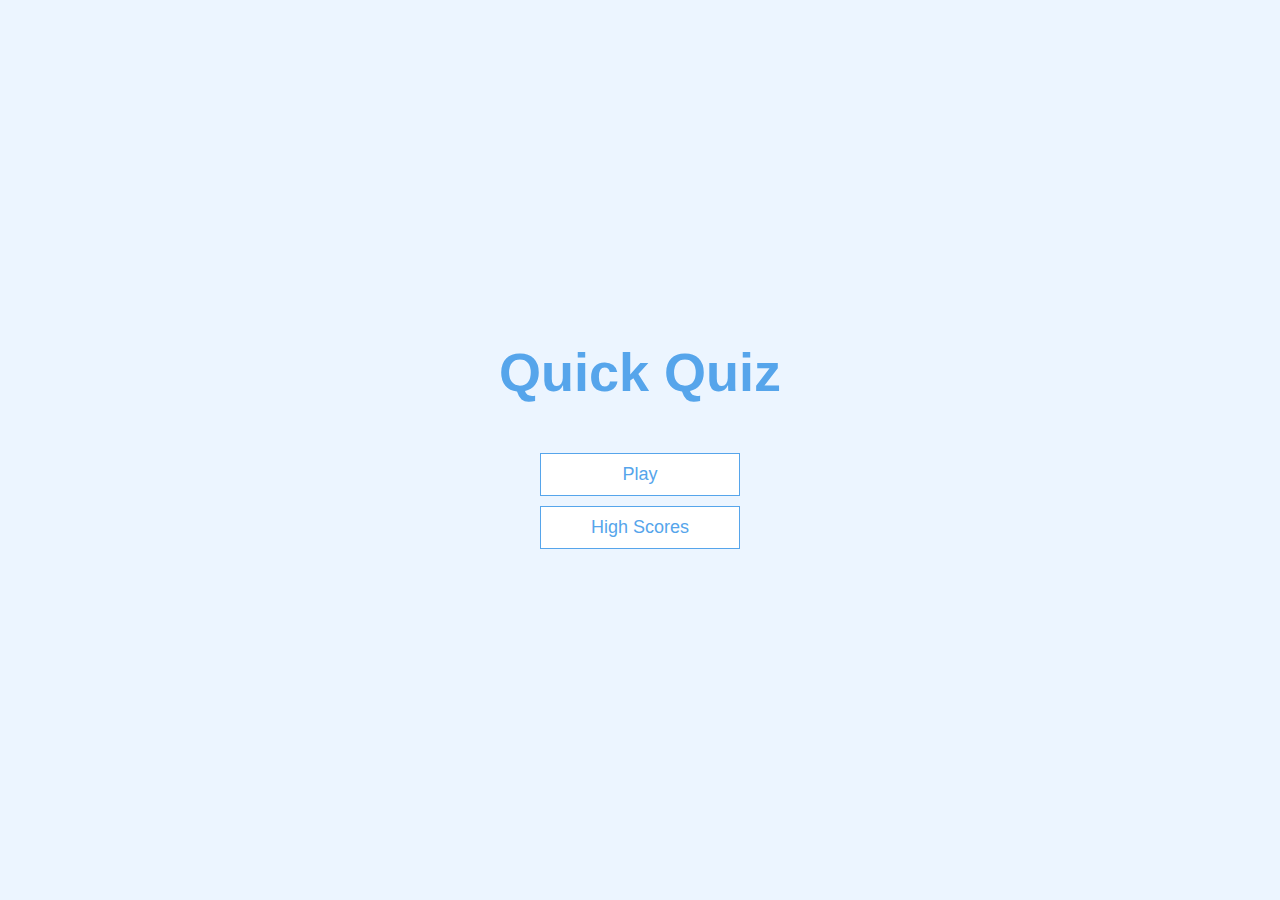
<file: index.html>
<!DOCTYPE html>
<html lang="en">
<head>
    <meta charset="UTF-8">
    <meta name="viewport" content="width=device-width, initial-scale=1.0">
    <meta http-equiv="X-UA-Compatible" content="ie=edge">
    <title>Quick Quiz</title>
    <link rel="stylesheet" href="app.css">
</head>
<body>
    <div class="container"> 
        <div id="home" class="flex-center flex-column">
            <h1>Quick Quiz</h1>
            <a class="btn" href="game.html">Play</a>
            <a class="btn" href="high-scores.html">High Scores</a>
        </div>   
    </div>
</body>
</html>
</file>
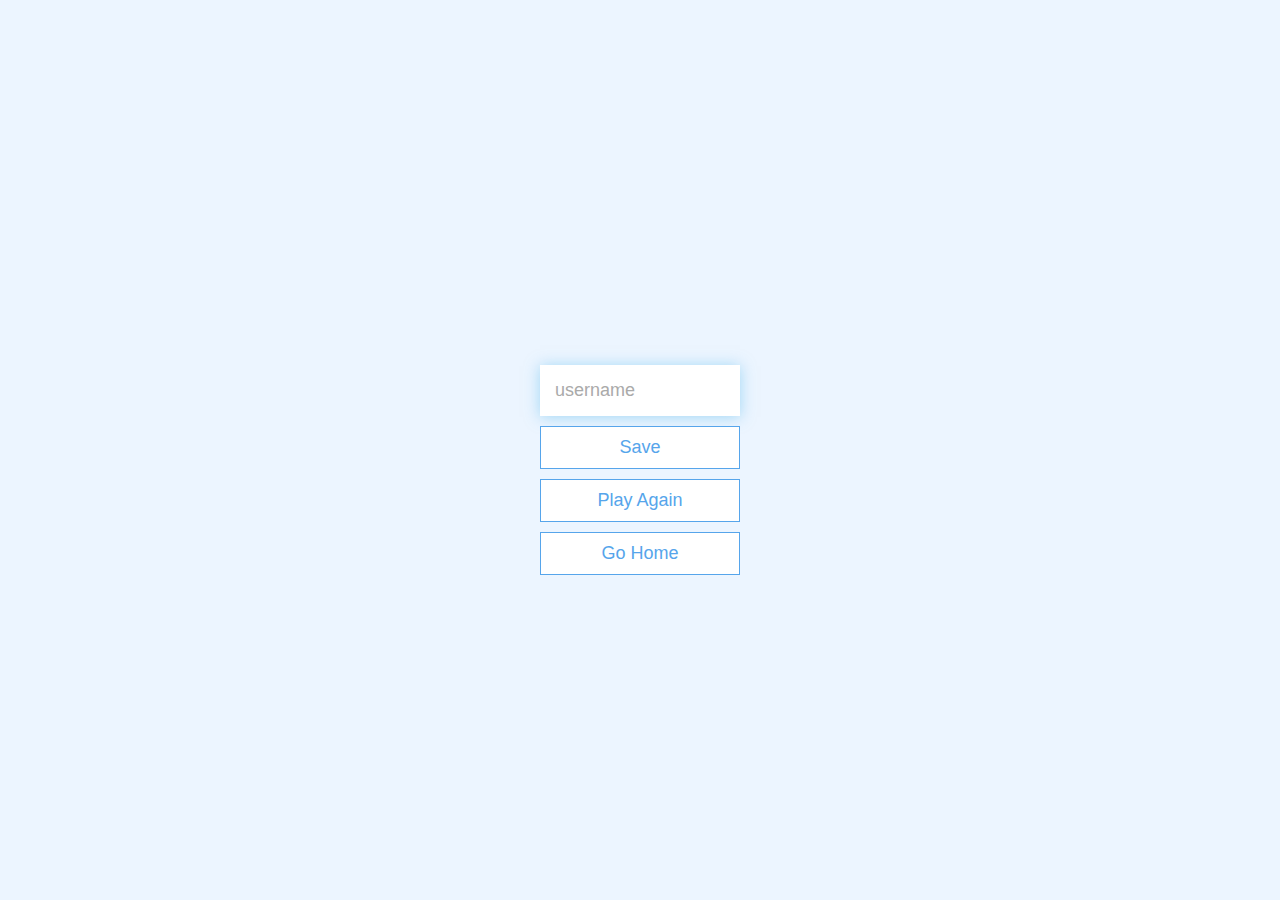
<file: end.html>
<!DOCTYPE html>
<html lang="en">
<head>
    <meta charset="UTF-8">
    <meta name="viewport" content="width=device-width, initial-scale=1.0">
    <meta http-equiv="X-UA-Compatible" content="ie=edge">
    <link rel="stylesheet" href="app.css">
    <title>Congrats!</title>
</head>
<body>
    <div class="container">
        <div id="end" class="flex-center flex-column">
            <h1 id="finalScore">0</h1>
            <form>
                <input type="text" id="username" name="username" placeholder="username" />
                <button id="saveScoreBtn" type="submit" class="btn" disabled onclick="saveHighScore(event)">
                    Save
                </button>
            </form>
                <a href="game.html" class="btn">Play Again</a>
                <a href="index.html" class="btn">Go Home</a>            
        </div>
    </div>
    <script src="end.js"></script>
</body>
</html>
</file>
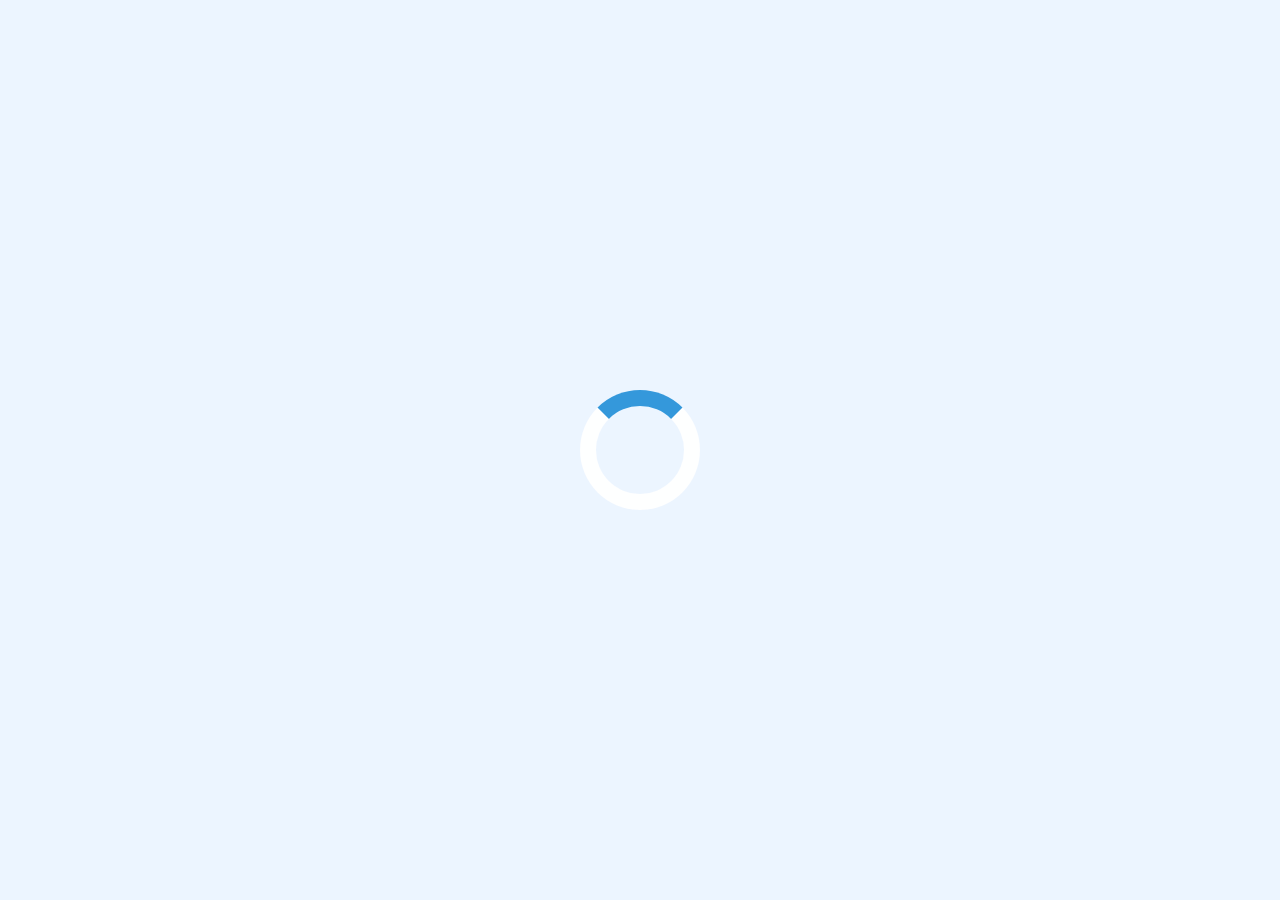
<file: game.html>
<!DOCTYPE html>
<html lang="en">
<head>
    <meta charset="UTF-8">
    <meta name="viewport" content="width=device-width, initial-scale=1.0">
    <meta http-equiv="X-UA-Compatible" content="ie=edge">
    <link rel="stylesheet" href="app.css">
    <link rel="stylesheet" href="game.css">
    <title>Quick Quiz - Play</title>
</head>
<body>
    <div class="container">
      <div id="loader"></div>
        <div id="game" class="justify-center flex-column hidden">
          <div id="hud">
            <div id="hud-item">
              <p id="progressText" class="hud-prefix">
                Question
              </p>
              <div id="progressBar">
                <div id="progressBarFull">
                </div>
              </div>
            </div>
            <div id="hud-item">
                <p class="hud-prefix">
                  Score
                </p>
                <h1 class="hud-main-text" id="score">0</h1>
              </div>
          </div>
          <h2 id="question"></h2>
          <div class="choice-container">
            <p class="choice-prefix">A</p>
            <p class="choice-text" data-number="1"></p>
          </div>
          <div class="choice-container">
            <p class="choice-prefix">B</p>
            <p class="choice-text" data-number="2"></p>
          </div>
          <div class="choice-container">
            <p class="choice-prefix">C</p>
            <p class="choice-text" data-number="3"></p>
          </div>
          <div class="choice-container">
            <p class="choice-prefix">D</p>
            <p class="choice-text" data-number="4"></p>
          </div>
        </div>
      </div>
    <script src="game.js"></script>
</body>
</html>
</file>
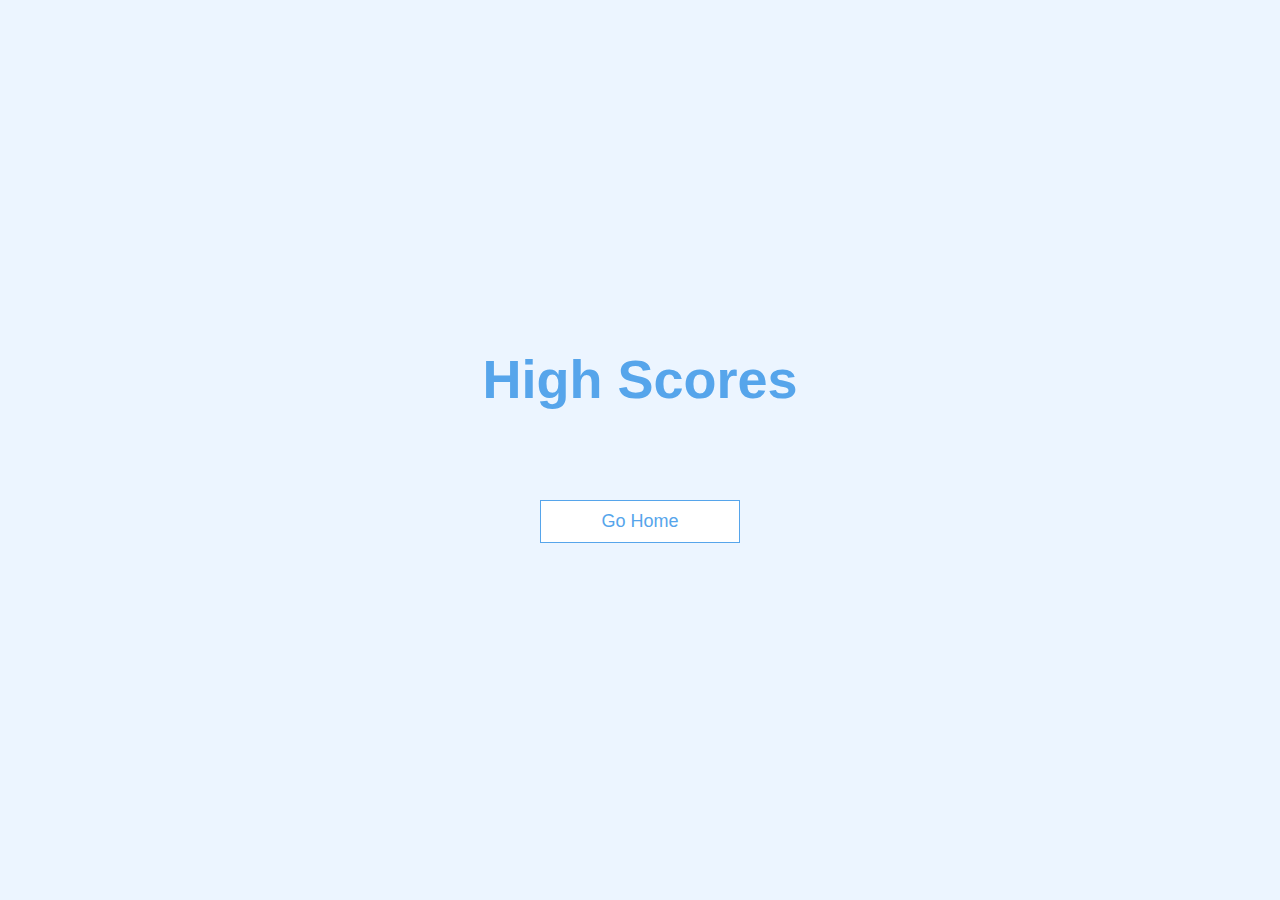
<file: high-scores.html>
<!DOCTYPE html>
<html lang="en">
<head>
    <meta charset="UTF-8">
    <meta name="viewport" content="width=device-width, initial-scale=1.0">
    <meta http-equiv="X-UA-Compatible" content="ie=edge">
    <link rel="stylesheet" href="app.css">
    <link rel="stylesheet" href="highScores.css">
    <title>Document</title>
</head>
<body>
    <div class="container">
        <div id="highScores" class="flex-center flex-column">
            <h1 id="finalScore">High Scores</h1>
            <ul id="highScoresList"></ul>
            <a class="btn" href="index.html">Go Home</a>
        </div>
    </div>
    <script src="highScores.js"></script>
</body>
</html>
</file>
<file: app.css>
:root{
    background-color:#ecf5ff;
    font-size: 62.5%;
}

*{
    box-sizing: border-box;
    font-family: Arial, Helvetica, sans-serif;
    margin: 0;
    padding: 0;
    color:#333;
}

h1,
h2,
h3,
h4{
    margin-bottom: 1rem;
}

h1 {
    font-size: 5.4rem;
    color: #56a5eb;
    margin-bottom: 5rem;
  }
  
  h1 > span {
    font-size: 2.4rem;
    font-weight: 500;
  }
  
  h2 {
    font-size: 4.2rem;
    margin-bottom: 4rem;
    font-weight: 700;
  }
  
  h3 {
    font-size: 2.8rem;
    font-weight: 500;
  }

  /* UTILITIES */

  .container{
      width: 100vw;
      height: 100vh;
      display:flex;
      justify-content: center;
      align-items: center;
      max-width: 80rem;
      margin: 0 auto;
      padding: 2rem;
  }

.container>*{
    width: 100%;
}
.flex-column {
    display: flex;
    flex-direction: column;
  }
  
  .flex-center {
    justify-content: center;
    align-items: center;
  }
  
  .justify-center {
    justify-content: center;
  }
  
  .text-center {
    text-align: center;
  }
  
  .hidden {
    display: none;
  }
  
/* BUTTONS */
.btn {
    font-size: 1.8rem;
    padding: 1rem 0;
    width: 20rem;
    text-align: center;
    border: 0.1rem solid #56a5eb;
    margin-bottom: 1rem;
    text-decoration: none;
    color: #56a5eb;
    background-color: white;
  }
  
  .btn:hover {
    cursor: pointer;
    box-shadow: 0 0.4rem 1.4rem 0 rgba(86, 185, 235, 0.5);
    transform: translateY(-0.1rem);
    transition: transform 150ms;
  }
  
  .btn[disabled]:hover {
    cursor: not-allowed;
    box-shadow: none;
    transform: none;
  }
  
  /* forms */
form{
  width: 100%;
  display: flex;
  flex-direction: column;
  align-items: center;
}

input{
  margin-bottom: 1rem;
  width:20rem;
  padding:1.5rem;
  font-size:1.8rem;
  border:none;
  box-shadow: 0 0.1rem 1.4rem 0 rgba(86, 185, 235, 0.5);
}

input::placeholder{
  color:#aaa;
}
</file>
<file: game.css>
.choice-container{
    display:flex;
    margin-bottom: 0.5rem;
    width: 100%;
    font-size:1.8rem;
    border:0.1rem solid rgb(86,165,235,0.25);
    background-color: white;
}

.choice-container:hover{
    cursor: pointer;
    box-shadow: 0 0.4rem 1.4rem 0 rgba(86, 185, 235, 0.5);
    transform: translateY(-0.1rem);
    transition: transform 150ms;
}

.choice-prefix{
    padding:1.5rem 2.5rem;
    background-color:#56a5eb;
    color:white;
}

.choice-text{
    padding:1.5rem;
    width: 100%;
}

.correct{
    background-color: green;
}

.inCorrect{
    background-color: red;
}

#hud{
    display:flex;
    justify-content: space-between;
}

.hud-prefix{
    text-align: center;
    font-size:2rem;
}

.hud-main-text{
    text-align: center;
}

#progressBar{
    width: 20rem;
    height: 4rem;
    border: 0.3rem solid #56a5eb;
    margin-top:1.5rem;
}

#progressBarFull{
    height: 3.4rem;
    background-color: #56a5eb;
    width: 0%;
}


#loader {
    border: 16px solid rgba(255, 255, 255, 0.918); /* White */
    border-top: 16px solid #3498db; /* Blue */
    border-radius: 50%;
    width: 120px;
    height: 120px;
    animation: spin 2s linear infinite;
  }
  
  @keyframes spin {
    0% { transform: rotate(0deg); }
    100% { transform: rotate(360deg); }
  }
</file>
<file: highScores.css>
#highScoresList {
    list-style: none;
    padding-left: 0;
    margin-bottom: 4rem;
  }
  
  .high-score {
    font-size: 2.8rem;
    margin-bottom: 0.5rem;
  }
  
  .high-score:hover {
    transform: scale(1.025);
  }
</file>
